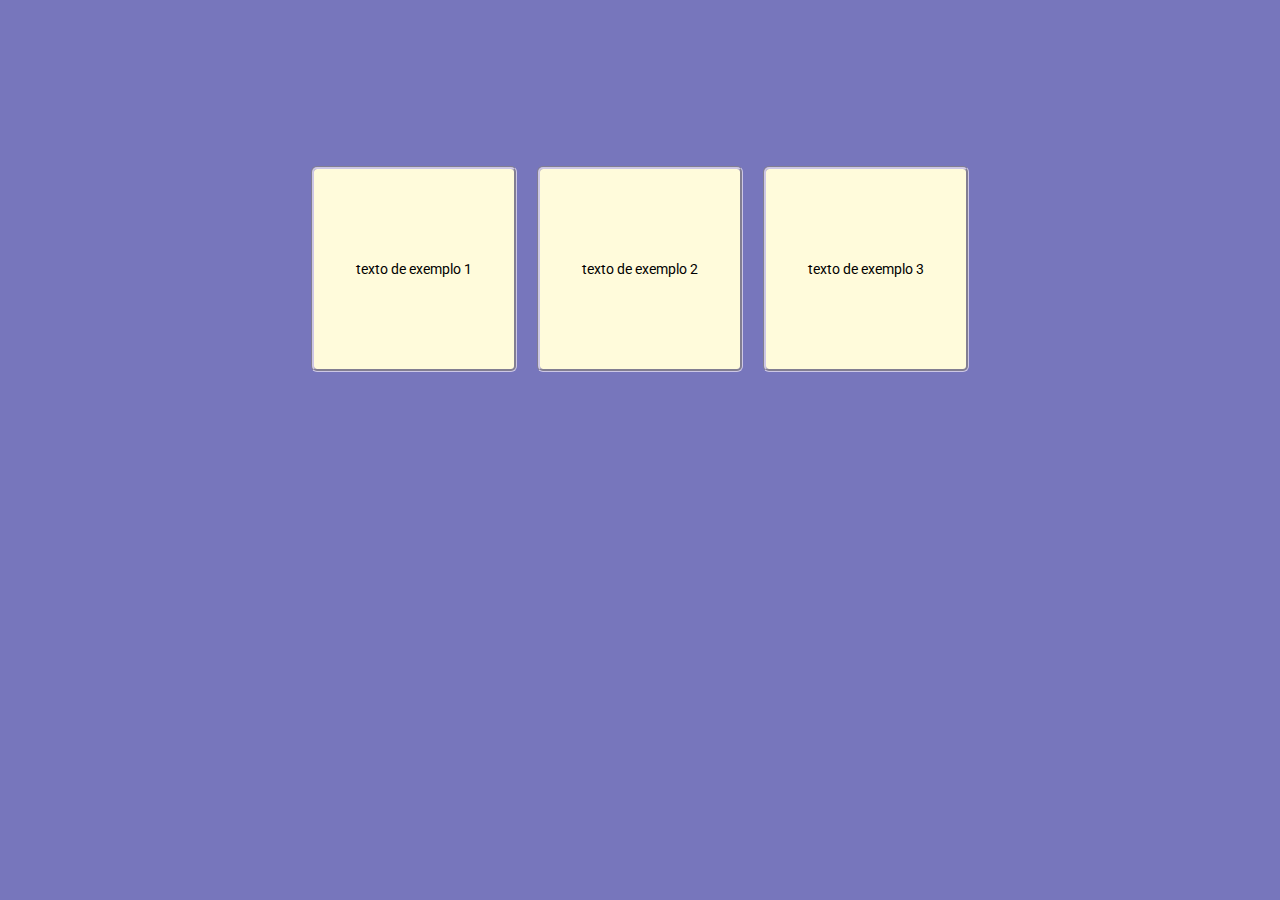
<file: modulo 2/aula de HTML/index.HTML>
<!DOCTYPE html>
<html lang="pt-br">

<head>
    <meta charset="UTF-8">
    <meta name="viewport" content="width=device-width, initial-scale=1.0">
    <link rel="shortcut icon" href="Assets/img/html-5.ico" type="image/x-icon">
    <script src="main.js"></script>
    <title>Index</title>
</head>

<body>
    <div class="clicavel">
        <div class="objeto">
            <p>texto de exemplo 1</p>
        </div>
        <div class="objeto">
            <p>texto de exemplo 2</p>

        </div>
        <div class="objeto">
            <p>texto de exemplo 3</p>

        </div>
    </div>

    <link rel="stylesheet" href="Assets/css/main.css">
</body>

</html>
</file>
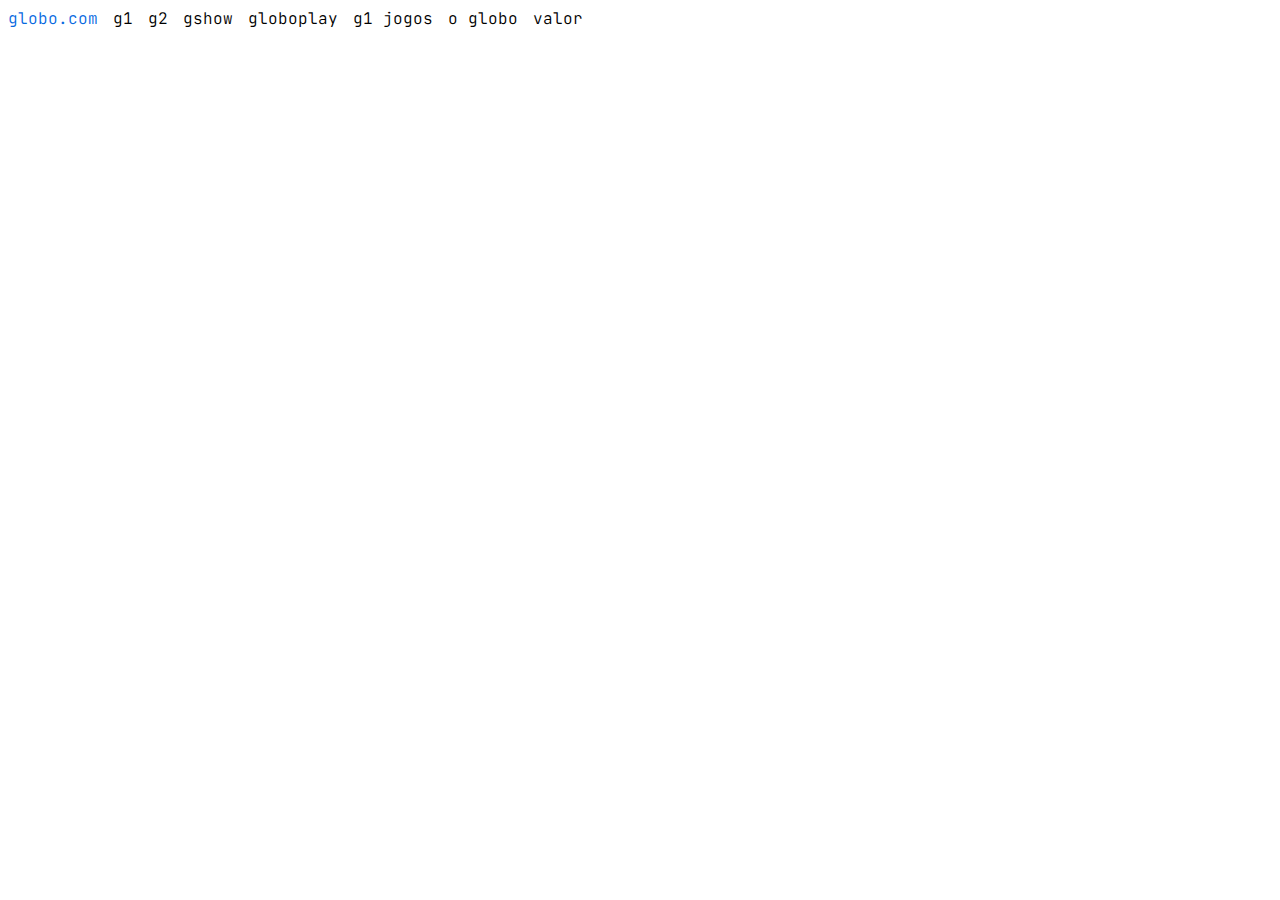
<file: modulo 2/mexendo no box/index.html>
<!DOCTYPE html>
<html lang="pt-br">

<head>
    <meta charset="UTF-8">
    <meta name="viewport" content="width=device-width, initial-scale=1.0">
    <link rel="shortcut icon" href="assets/image/gradient-breaking-news-logo-design/10188592.png" type="image/x-icon">
    <title>Exemplo de Site</title>
</head>

<body>
    <header>
        <div class="gridUp">
            <a id="link1" href="https://www.globo.com/">globo.com</a>
            <a id="link2" href="https://www.globo.com/">g1</a>
            <a id="link3" href="https://www.globo.com/">g2</a>
            <a id="link4" href="https://www.globo.com/">gshow</a>
            <a id="link5" href="https://www.globo.com/">globoplay</a>
            <a id="link6" href="https://www.globo.com/">g1 jogos</a>
            <a id="link7" href="https://www.globo.com/">o globo</a>
            <a id="link8" href="https://www.globo.com/">valor</a>

            <link rel="stylesheet" href="assets/css/cssMain.css">


        </div>
        <div class="gridDown">

        </div>
    </header>
    <main>

    </main>
    <footer>

    </footer>

</body>

</html>
</file>
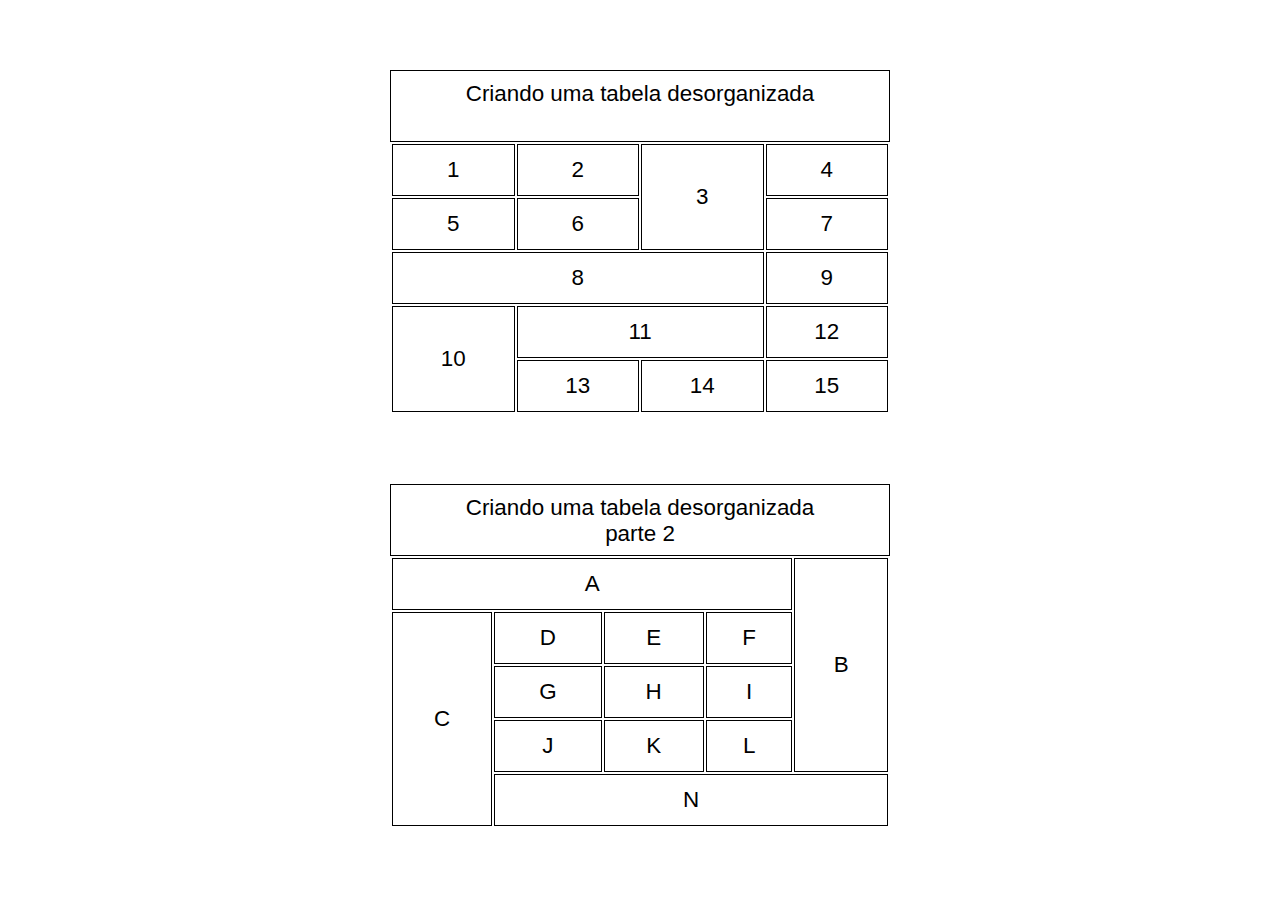
<file: modulo 3/desafio 10/index.html>
<!DOCTYPE html>
<html lang="pt-br">

<head>
    <meta charset="UTF-8">
    <meta name="viewport" content="width=device-width, initial-scale=1.0">
    <title>Desafio 10 - tabela desorganizada</title>
    <link rel="stylesheet" href="assets/style.css">
</head>

<body>
    <table>
        <Caption>Criando uma tabela desorganizada</Caption>
        <tbody>
            <tr>
                <td>1</td>
                <td>2</td>
                <td rowspan="2">3</td>
                <td>4</td>
            </tr>
            <tr>
                <td>5</td>
                <td>6</td>
                <td>7</td>
            </tr>
            <tr>
                <td colspan="3">8</td>
                <td>9</td>
            </tr>
            <tr>
                <td rowspan="2">10</td>
                <td colspan="2">11</td>
                <td>12</td>
            </tr>
            <tr>
                <td>13</td>
                <td>14</td>
                <td>15</td>
            </tr>
        </tbody>
    </table>

    <table>
        <Caption>Criando uma tabela desorganizada <br> parte 2</Caption>
        <tbody>
            <tr>
                <td colspan="4">A</td>
                <td rowspan="4">B</td>
            </tr>
            <tr>
                <td rowspan="4">C</td>
                <td>D</td>
                <td>E</td>
                <td>F</td>
            </tr>
            <tr>
                <td>G</td>
                <td>H</td>
                <td>I</td>
            </tr>
            <tr>
                <td>J</td>
                <td>K</td>
                <td>L</td>
            </tr>
            <tr>
                <td colspan="4">N</td>
            </tr>
        </tbody>
    </table>
</body>

</html>
</file>
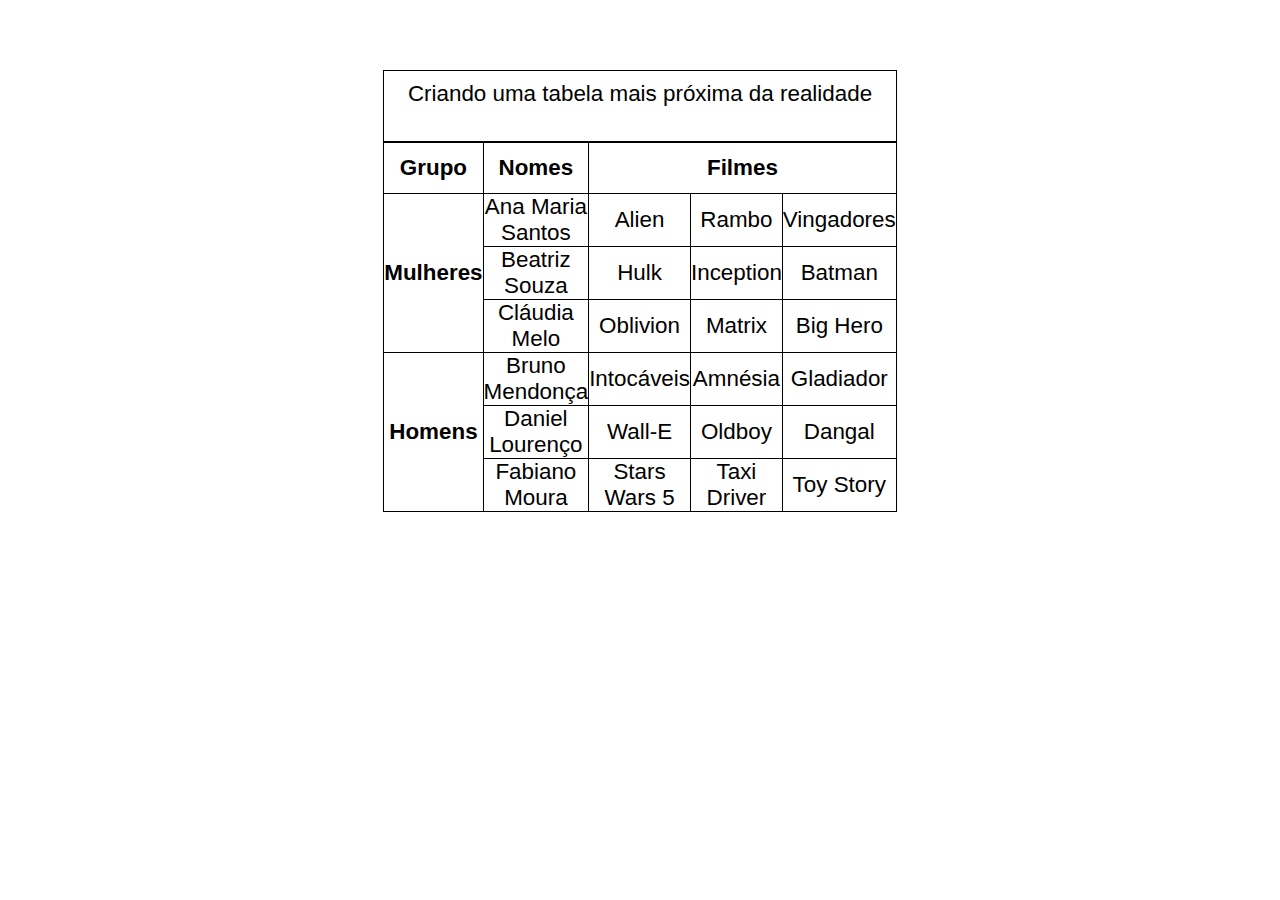
<file: modulo 3/desafio 11/index.html>
<!DOCTYPE html>
<html lang="pt-br">

<head>
    <meta charset="UTF-8">
    <meta name="viewport" content="width=device-width, initial-scale=1.0">
    <title>Desafio 10 - tabela desorganizada</title>
    <link rel="stylesheet" href="assets/style.css">
</head>

<body>
    <table>
        <Caption>Criando uma tabela mais próxima da realidade</Caption>
        <thead>
            <tr>
                <th>Grupo</th>
                <th>Nomes</th>
                <th colspan="3">Filmes</th>
            </tr>
        </thead>
        <tbody>
            <tr>
                <th rowspan="3">Mulheres</th>
                <td>Ana Maria Santos</td>
                <td>Alien</td>
                <td>Rambo</td>
                <td>Vingadores</td>
            </tr>
            <tr>
                <td>Beatriz Souza</td>
                <td>Hulk</td>
                <td>Inception</td>
                <td>Batman</td>
            </tr>
            <tr>
                <td>Cláudia Melo</td>
                <td>Oblivion</td>
                <td>Matrix</td>
                <td>Big Hero</td>
            </tr>
            <tr>
                <th rowspan="3">Homens</th>
                <td>Bruno Mendonça</td>
                <td>Intocáveis</td>
                <td>Amnésia</td>
                <td>Gladiador</td>
            </tr>
            <tr>
                <td>Daniel Lourenço</td>
                <td>Wall-E</td>
                <td>Oldboy</td>
                <td>Dangal</td>
            </tr>
            <tr>
                <td>Fabiano Moura</td>
                <td>Stars Wars 5</td>
                <td>Taxi Driver</td>
                <td>Toy Story</td>
            </tr>
        </tbody>
    </table>
</body>

</html>
</file>
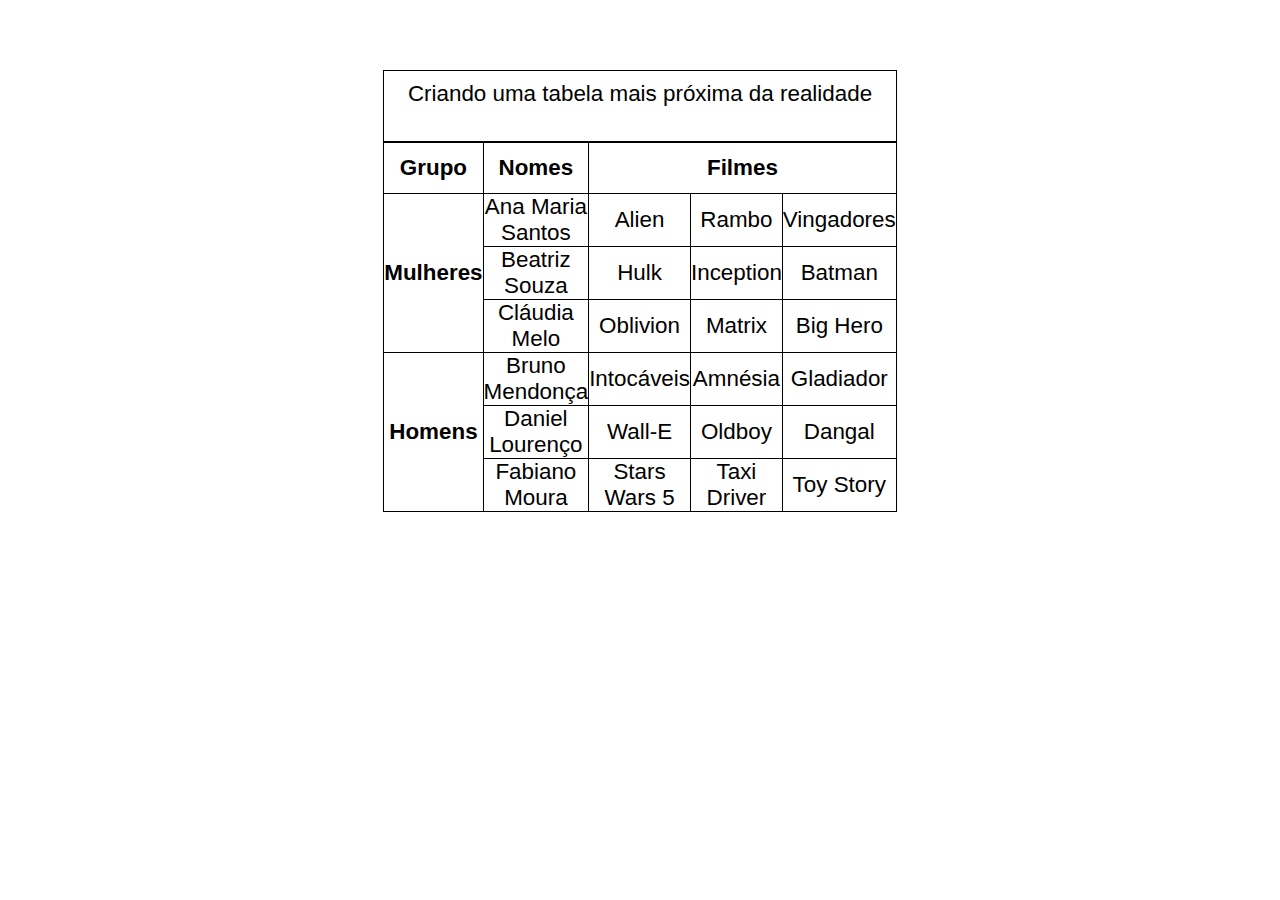
<file: modulo 3/desafio 12/index.html>
<!DOCTYPE html>
<html lang="pt-br">

<head>
    <meta charset="UTF-8">
    <meta name="viewport" content="width=device-width, initial-scale=1.0">
    <title>Desafio 11 - tabela em escopo</title>
    <link rel="stylesheet" href="assets/style.css">
</head>

<body>
    <table>
        <Caption>Criando uma tabela mais próxima da realidade</Caption>
        <thead>
            <tr>
                <th scope="col">Grupo</th>
                <th scope="col">Nomes</th>
                <th colspan="3" scope="colgroup">Filmes</th>
            </tr>
        </thead>
        <tbody>
            <tr>
                <th rowspan="3" scope="rowgroup">Mulheres</th>
                <td>Ana Maria Santos</td>
                <td>Alien</td>
                <td>Rambo</td>
                <td>Vingadores</td>
            </tr>
            <tr>
                <td>Beatriz Souza</td>
                <td>Hulk</td>
                <td>Inception</td>
                <td>Batman</td>
            </tr>
            <tr>
                <td>Cláudia Melo</td>
                <td>Oblivion</td>
                <td>Matrix</td>
                <td>Big Hero</td>
            </tr>
            <tr>
                <th rowspan="3" scope="rowgroup">Homens</th>
                <td>Bruno Mendonça</td>
                <td>Intocáveis</td>
                <td>Amnésia</td>
                <td>Gladiador</td>
            </tr>
            <tr>
                <td>Daniel Lourenço</td>
                <td>Wall-E</td>
                <td>Oldboy</td>
                <td>Dangal</td>
            </tr>
            <tr>
                <td>Fabiano Moura</td>
                <td>Stars Wars 5</td>
                <td>Taxi Driver</td>
                <td>Toy Story</td>
            </tr>
        </tbody>
    </table>
</body>

</html>
</file>
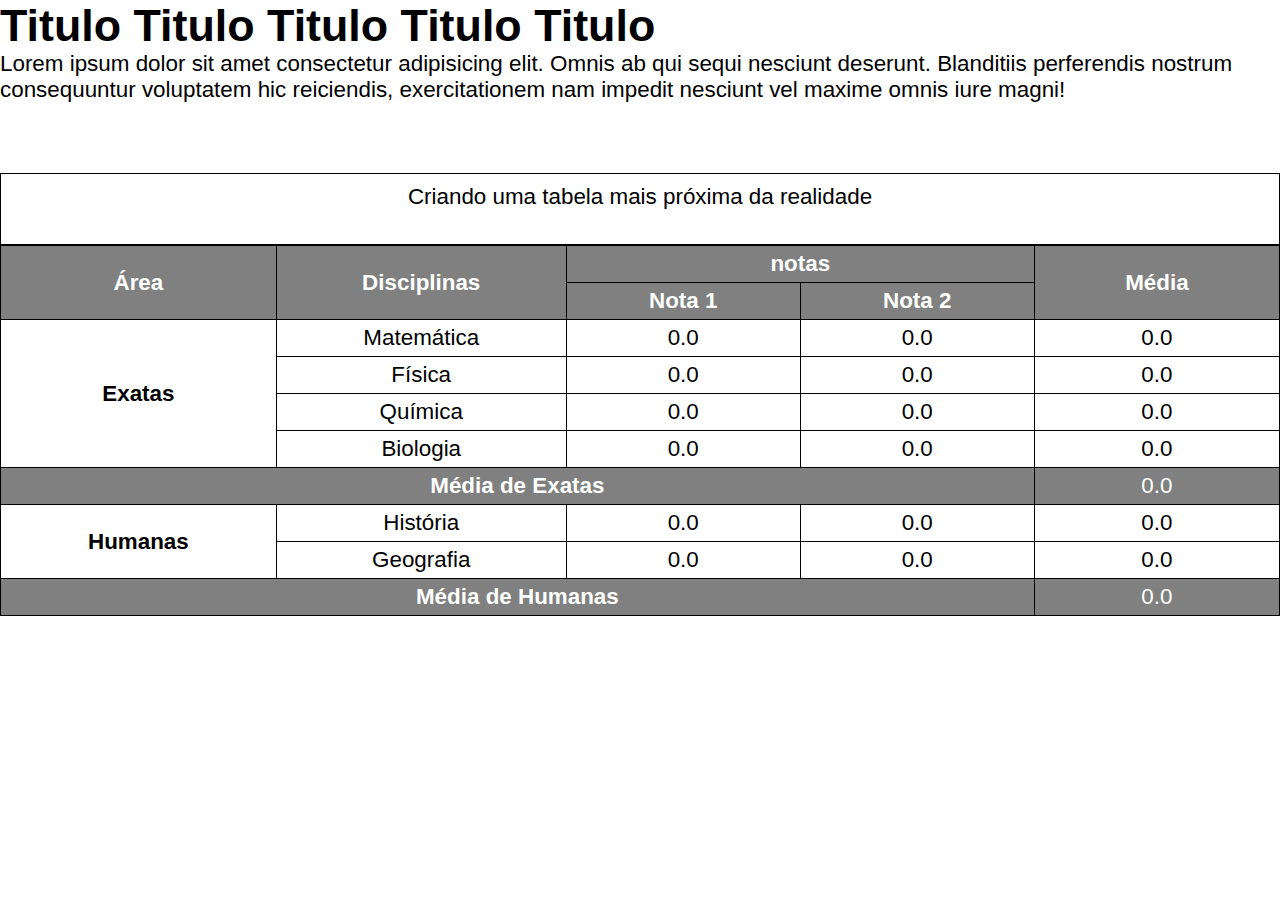
<file: modulo 3/desafio 13/index.html>
<!DOCTYPE html>
<html lang="pt-br">

<head>
    <meta charset="UTF-8">
    <meta name="viewport" content="width=device-width, initial-scale=1.0">
    <title>Desafio 13 - mais um desafio em tabelas</title>
    <link rel="stylesheet" href="assets/style.css">
</head>

<body>

    <h1>Titulo Titulo Titulo Titulo Titulo </h1>
    <p>Lorem ipsum dolor sit amet consectetur adipisicing elit. Omnis ab qui sequi nesciunt deserunt. Blanditiis perferendis nostrum consequuntur voluptatem hic reiciendis, exercitationem nam impedit nesciunt vel maxime omnis iure magni!</p>
    <div id="container">
        <table>
            <Caption>Criando uma tabela mais próxima da realidade</Caption>
            <thead>
                <tr>
                    <th scope="col" rowspan="2">Área</th>
                    <th scope="col" rowspan="2">Disciplinas</th>
                    <th scope="colgroup" colspan="2">notas</th>
                    <th scope="col" rowspan="2">Média</th>
                </tr>
                <tr>
                    <th scope="col">Nota 1</th>
                    <th scope="col">Nota 2</th>
                </tr>
            </thead>
            <tbody>
                <tr>
                    <th rowspan="4" scope="rowgroup">Exatas</th>
                    <td scope="row">Matemática</td>
                    <td>0.0</td>
                    <td>0.0</td>
                    <td>0.0</td>
                </tr>
                <tr>
                    <td scope="row">Física</td>
                    <td>0.0</td>
                    <td>0.0</td>
                    <td>0.0</td>
                </tr>
                <tr>
                    <td scope="row">Química</td>
                    <td>0.0</td>
                    <td>0.0</td>
                    <td>0.0</td>
                </tr>
                <tr>
                    <td scope="row">Biologia</td>
                    <td>0.0</td>
                    <td>0.0</td>
                    <td>0.0</td>
                </tr>
                <tr>
                    <th scope="row" class="media" colspan="4">Média de Exatas</th>
                    <td class="media">0.0</td>
                </tr>
                <tr>
                    <th rowspan="2">Humanas</th>
                    <td scope="row">História</td>
                    <td>0.0</td>
                    <td>0.0</td>
                    <td>0.0</td>
                </tr>
                <tr>
                    <td scope="row">Geografia</td>
                    <td>0.0</td>
                    <td>0.0</td>
                    <td>0.0</td>
                </tr>
                <tr>
                    <th scope="row" class="media" colspan="4">Média de Humanas</th>
                    <td class="media">0.0</td>
                </tr>
            </tbody>
        </table>
    </div>
</body>

</html>
</file>
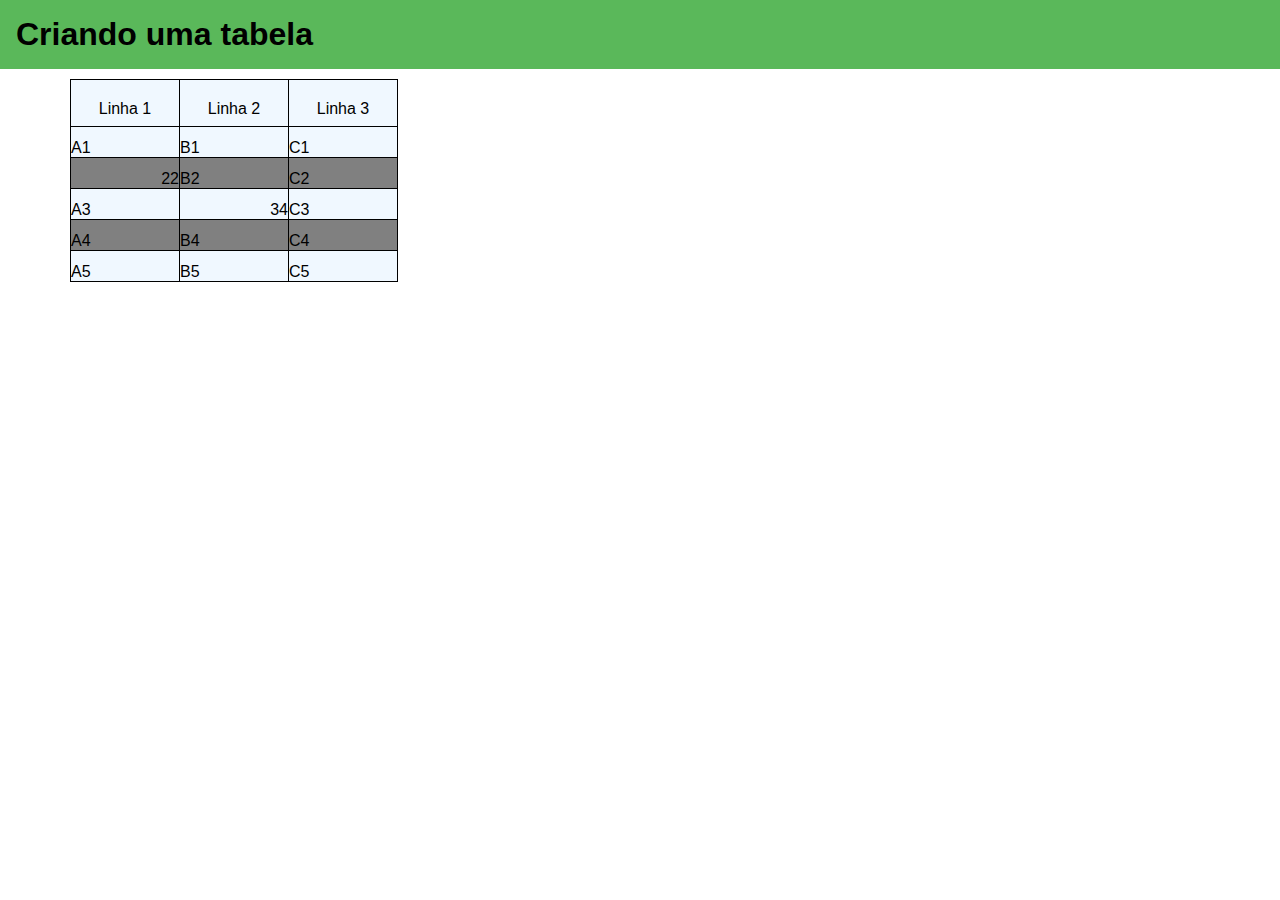
<file: modulo 3/desafio 7/index.html>
<!DOCTYPE html>
<html lang="pt-br">

<head>
    <meta charset="UTF-8">
    <meta name="viewport" content="width=device-width, initial-scale=1.0">
    <title>Desafio 7 - tabela</title>
    <link rel="stylesheet" href="assets/style.css">
</head>

<body>
    <header>
        <h1>Criando uma tabela</h1>
    </header>
    <table>
        <tr>
            <td class="categoria" id="azul">Linha 1</td>
            <td class="categoria" id="vermelho">Linha 2</td>
            <td class="categoria" id="amarelo">Linha 3</td>

        </tr>
        <tr>
            <td>A1</td>
            <td>B1</td>
            <td>C1</td>

        </tr>
        <tr class="linha">
            <td class="numero">22</td>
            <td>B2</td>
            <td>C2</td>
        </tr>
        <tr>
            <td>A3</td>
            <td class="numero">34</td>
            <td>C3</td>
        </tr>
        <tr class="linha">
            <td>A4</td>
            <td>B4</td>
            <td>C4</td>
        </tr>
        <tr>
            <td>A5</td>
            <td>B5</td>
            <td>C5</td>
        </tr>
    </table>
</body>

</html>
</file>
<file: modulo 2/aula de HTML/Assets/css/main.css>
@import url('https://fonts.googleapis.com/css2?family=Noto+Sans+Syriac:wght@100..900&family=Roboto:ital,wght@0,100..900;1,100..900&display=swap');

/* person selector
#  = id;    
.  = class;
>  = children
:  = pseudo-class;
:: = pseudo-element;
font = style weight size family;
*/

body {
    display: flex;
    background-color: #7776BC;
    font: normal 400 14px Roboto;

}

.clicavel {
    margin: 12.5% auto 12.5% auto;
    gap: 20px;
    display: flex;
}


.objeto {
    justify-content: center;
    align-items: center;
    display: flex;
    border-radius: 6px;
    border: 3px groove #CDC7E5;
    background-color: #FFFBDB;
    width: 200px;
    height: 200px;
    transition: all 750ms;
    position: relative;
    cursor: pointer;
}

.objeto:hover{
    width: 400px;
    height: 400px;
    transition: all 750ms;    
}

.objeto.ativo {
    position: fixed;
    transform: translate(-50%, -50%);
    top: 50%;
    left: 50%;
    z-index: 3;
    width: 200px;
    height: 200px;
}
</file>
<file: modulo 2/mexendo no box/assets/css/cssMain.css>
@import url('https://fonts.googleapis.com/css2?family=JetBrains+Mono&display=swap');

header{
    justify-content: space-between;
    display: flex;
    align-items: center;
    
}


.gridUp {
    background-color: #FFFFFF;
    display: flex;
    gap: 15px;
}


.gridUp a {
    font: normal 300 16px "JetBrains Mono", 'Lucida Console', Monaco, monospace;
    text-decoration: none;
    color: black;
    transition: color 0.3s;
}

.gridDown{
    background-color: #C4170C;
}

#link1{
    color: #0669DF;
}
#link1:hover{
    border: solid;
}
</file>
<file: modulo 3/desafio 10/assets/style.css>
:root {
    --font-padrao: Verdana, Arial, Sans-serif;
}

* {
    margin: 0px;
    padding: 0px;
}

body {
    font: normal 400 1.4em var(--font-padrao)
}


caption {
    padding: 10px;
    border: 1px solid black;
    height: 50px;
}

table {
    text-align: center;
    margin: 70px auto;
    width: 500px;
}

tbody>tr>td {
    border: 1px solid black;
    height: 50px;
}
</file>
<file: modulo 3/desafio 11/assets/style.css>
:root {
    --font-padrao: Verdana, Arial, Sans-serif;
}

* {
    margin: 0px;
    padding: 0px;
}

body {
    font: normal 400 1.4em var(--font-padrao)
}


caption {
    padding: 10px;
    border: 1px solid black;
    height: 50px;
}

table {
    border-collapse: collapse;
    text-align: center;
    margin: 70px auto;
    width: 500px;
}

tbody>tr>td {
    border: 1px solid black;
    height: 50px;
    width: 100px;
}

tbody>tr>th,
thead>tr>th {
    border: 1px solid black;
    height: 50px;
    width: 100px;

}
</file>
<file: modulo 3/desafio 12/assets/style.css>
:root {
    --font-padrao: Verdana, Arial, Sans-serif;
}

* {
    margin: 0px;
    padding: 0px;
}

body {
    font: normal 400 1.4em var(--font-padrao)
}


caption {
    padding: 10px;
    border: 1px solid black;
    height: 50px;
}

table {
    border-collapse: collapse;
    text-align: center;
    margin: 70px auto;
    width: 500px;
}

tbody>tr>td {
    border: 1px solid black;
    height: 50px;
    width: 100px;
}

tbody>tr>th,
thead>tr>th {
    border: 1px solid black;
    height: 50px;
    width: 100px;

}
</file>
<file: modulo 3/desafio 13/assets/style.css>
:root {
    --font-padrao: Verdana, Arial, Sans-serif;
}

* {
    margin: 0px;
    padding: 0px;
}

body {
    font: normal 400 1.4em var(--font-padrao)
}


caption {
    padding: 10px;
    border: 1px solid black;
    height: 50px;
}

table {
    border-collapse: collapse;
    text-align: center;
    margin: 70px auto;
    min-width: 50px;
}

tbody>tr>th,
tbody>tr>td,
thead>tr>th {
    padding: 5px;
    border: 1px solid black;
    height: 25px;
    width: 1000px;
}

thead,
.media {
    background-color: grey;
    color: white;
}

#container{
    overflow-x: auto;
}
</file>
<file: modulo 3/desafio 7/assets/style.css>
:root {
    --fonte-padrao: Arial, Helvetica, sans-serif;
}

* {

    font-family: var(--fonte-padrao);
    margin: 0px;
    padding: 0px;
}


header {
    background-color: rgb(90, 184, 90);
    padding: 16px;
    margin-bottom: 10px;
}

table {
    margin-left: 70px;
    text-align: left;
    border-collapse: collapse;
}

tr{
    background-color: aliceblue;
}

tr.linha {
    background-color: gray;
}

td {
    border: 1px solid black ;
    height: 30px;
    width: 100px;
    vertical-align: bottom;
}

td.categoria{
    text-align: center;
    padding: 8px 4px;
}


td.numero{
    text-align: right;
}
</file>
